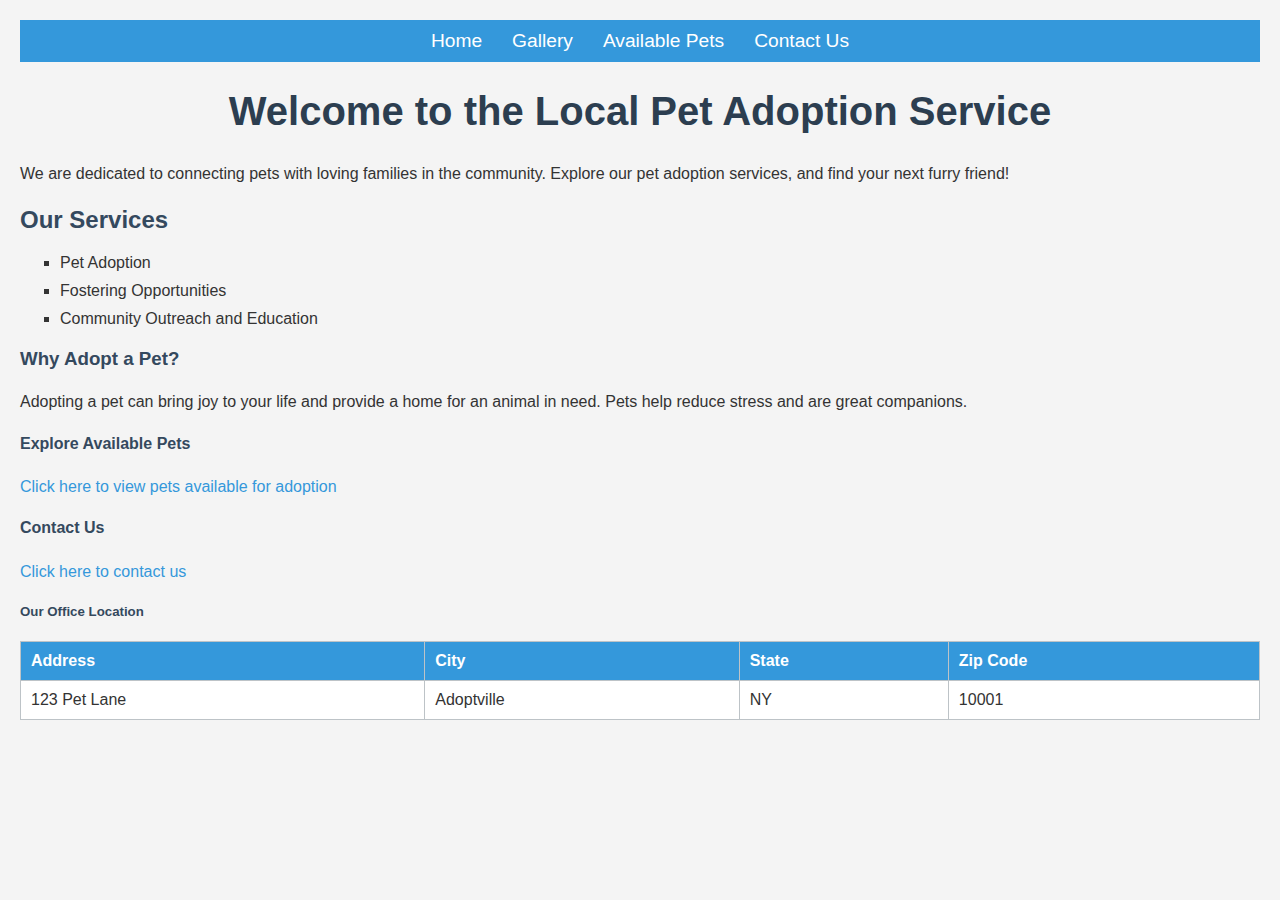
<file: index.html>
<!DOCTYPE html>
<html lang="en">
<head>
    <meta charset="UTF-8">
    <meta name="viewport" content="width=device-width, initial-scale=1.0">
    <link rel="stylesheet" href="styles.css">
    <title>Local Pet Adoption Service</title>
</head>
<body>
    <!-- Add this inside the <body> tag at the top of each HTML file -->
    <nav>
        <ul class="navbar">
            <li><a href="index.html">Home</a></li>
            <li><a href="gallery.html">Gallery</a></li>
            <li><a href="pets.html">Available Pets</a></li>
            <li><a href="contact.html">Contact Us</a></li>
        </ul>
    </nav>


    <h1>Welcome to the Local Pet Adoption Service</h1>
    <p>We are dedicated to connecting pets with loving families in the community. Explore our pet adoption services, and find your next furry friend!</p>

    <h2>Our Services</h2>
    <ul>
        <li>Pet Adoption</li>
        <li>Fostering Opportunities</li>
        <li>Community Outreach and Education</li>
    </ul>

    <h3>Why Adopt a Pet?</h3>
    <p>Adopting a pet can bring joy to your life and provide a home for an animal in need. Pets help reduce stress and are great companions.</p>

    <h4>Explore Available Pets</h4>
    <p><a href="pets.html">Click here to view pets available for adoption</a></p>

    <h4>Contact Us</h4>
    <p><a href="contact.html">Click here to contact us</a></p>

    <h5>Our Office Location</h5>
    <table border="1">
        <tr>
            <th>Address</th>
            <th>City</th>
            <th>State</th>
            <th>Zip Code</th>
        </tr>
        <tr>
            <td>123 Pet Lane</td>
            <td>Adoptville</td>
            <td>NY</td>
            <td>10001</td>
        </tr>
    </table>

</body>
</html>
</file>
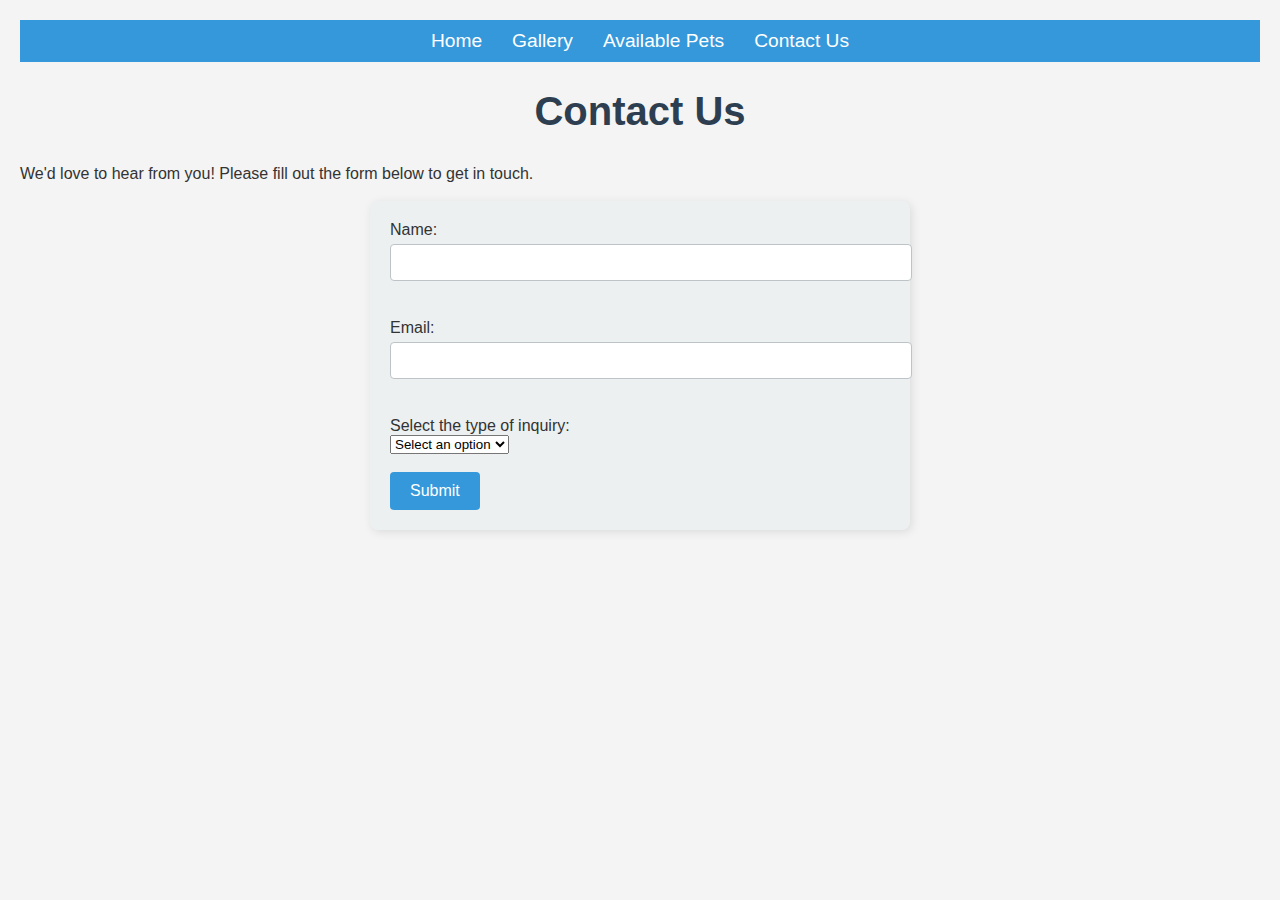
<file: contact.html>
<!DOCTYPE html>
<html lang="en">
<head>
    <meta charset="UTF-8">
    <meta name="viewport" content="width=device-width, initial-scale=1.0">
    <link rel="stylesheet" href="styles.css">
    <title>Contact Us - Local Pet Adoption Service</title>
</head>
<body>
    <nav>
        <ul class="navbar">
            <li><a href="index.html">Home</a></li>
            <li><a href="gallery.html">Gallery</a></li>
            <li><a href="pets.html">Available Pets</a></li>
            <li><a href="contact.html">Contact Us</a></li>
        </ul>
    </nav>

    <h1>Contact Us</h1>
    <p>We'd love to hear from you! Please fill out the form below to get in touch.</p>

    <form action="/submit" method="POST">
        <label for="name">Name:</label><br>
        <input type="text" id="name" name="name" required><br><br>

        <label for="email">Email:</label><br>
        <input type="email" id="email" name="email" required><br><br>

        <label for="inquiryType">Select the type of inquiry:</label><br>
        <select id="inquiryType" required>
            <option value="" disabled selected>Select an option</option>
            <option value="adoption">Adoption Inquiry</option>
            <option value="volunteering">Volunteering</option>
            <option value="donation">Donation</option>
            <option value="general">General Inquiry</option>
        </select><br><br>

        <div id="inputContainer">
            <div id="adoption" class="hidden">
                <label for="petName">Pet Name:</label>
                <input type="text" id="petName" name="petName" placeholder="Name of the pet you're interested in"><br><br>
            </div>
            <div id="volunteering" class="hidden">
                <label for="availability">Availability:</label>
                <input type="text" id="availability" name="availability" placeholder="When can you volunteer?"><br><br>
            </div>
            <div id="donation" class="hidden">
                <label for="donationType">Type of Donation:</label>
                <input type="text" id="donationType" name="donationType" placeholder="Monetary, Supplies, etc."><br><br>
                <label for="donationMessage">Message:</label>
                <textarea id="donationMessage" name="donationMessage" rows="4" cols="50" placeholder="Any additional information about your donation?"></textarea><br><br>
            </div>
            <div id="general" class="hidden">
                <label for="generalMessage">Your Message:</label>
                <textarea id="generalMessage" name="generalMessage" rows="4" cols="50" placeholder="Please describe your inquiry..."></textarea><br><br>
            </div>
        </div>

        <input type="submit" value="Submit">
    </form>

    <script src="js/contact.js"></script>
</body>
</html>
</file>
<file: styles.css>
body {
    font-family: Arial, sans-serif;
    margin: 0;
    padding: 20px;
    background-color: #f4f4f4;
    color: #333;
}

h1 {
    color: #2c3e50;
    font-size: 2.5em;
    text-align: center;
}

h2, h3, h4, h5 {
    color: #34495e;
    margin-top: 20px;
}

p {
    line-height: 1.6;
    margin-bottom: 15px;
}

a {
    color: #3498db;
    text-decoration: none;
}

a:hover {
    text-decoration: underline;
    color: #2980b9;
}

ul {
    list-style-type: square;
    margin: 20px 0;
}

ul li {
    margin-bottom: 10px;
}

img {
    border-radius: 8px;
    margin-right: 10px;
    box-shadow: 2px 2px 10px rgba(0, 0, 0, 0.1);
}

table {
    width: 100%;
    border-collapse: collapse;
    margin-top: 20px;
    background-color: #ecf0f1;
}

table, th, td {
    border: 1px solid #bdc3c7;
    padding: 10px;
    text-align: left;
}

th {
    background-color: #3498db;
    color: white;
}

td {
    background-color: #ffffff;
}

form {
    background-color: #ecf0f1;
    padding: 20px;
    border-radius: 8px;
    max-width: 500px;
    margin: 0 auto;
    box-shadow: 2px 2px 10px rgba(0, 0, 0, 0.1);
}

input[type="text"],
input[type="email"],
textarea {
    width: 100%;
    padding: 10px;
    margin-top: 5px;
    margin-bottom: 20px;
    border: 1px solid #bdc3c7;
    border-radius: 4px;
}

input[type="submit"] {
    background-color: #3498db;
    color: white;
    border: none;
    padding: 10px 20px;
    cursor: pointer;
    border-radius: 4px;
    font-size: 1em;
}

input[type="submit"]:hover {
    background-color: #2980b9;
}

/* Basic styles for the gallery */
.photo-gallery {
    list-style-type: none;
    display: flex;
    flex-wrap: wrap;
    gap: 20px;
}

.photo {
    position: relative;
    display: inline-block;
    width: 200px;
}

.photo img {
    width: 100%;
    height: auto;
    cursor: pointer; 
}

.caption {
    text-align: center;
    margin-top: 8px;
}

.description {
    text-align: center;
    cursor: pointer;
    color: blue;

}

/* Hover feature for description (info) */
.photo .description {
    display: none;
    position: absolute;
    top: 30%;
    left: 50%;
    transform: translate(-50%, -50%);
    background-color: rgba(0, 0, 0, 0.7);
    color: white;
    padding: 5px;
    border-radius: 5px;
}

.photo:hover .description {
    display: block;
}

/* Styles for the floating info box */
.info-box {
    position: fixed;
    top: 50%;
    left: 50%;
    transform: translate(-50%, -50%);
    background-color: rgba(255, 255, 255, 0.9);
    padding: 20px;
    border: 1px solid #ccc;
    box-shadow: 0 4px 8px rgba(0, 0, 0, 0.1);
    visibility: hidden;
    z-index: 100;
    max-width: 400px;
    text-align: center;
}

.info-box h2 {
    margin-top: 0;
}

.info-box a {
    display: block;
    margin-top: 10px;
    color: blue;
    text-decoration: underline;
    cursor: pointer;
}


/* Navigation Bar Styles */
.navbar {
    display: flex;
    justify-content: center;
    background-color: #3498db;
    padding: 10px;
    list-style-type: none;
    margin: 0;
}

.navbar li {
    margin: 0 15px;
}

.navbar a {
    color: white;
    text-decoration: none;
    font-size: 1.2em;
}

.navbar a:hover {
    text-decoration: underline;
}

.hidden {
    display: none;
}

/* Lightbox Styles */
#lightbox {
    position: fixed;
    top: 0;
    left: 0;
    width: 100%;
    height: 100%;
    background: rgba(0, 0, 0, 0.8); 
    display: flex;
    justify-content: center;
    align-items: center;
    visibility: hidden;
    z-index: 9998;
}

#lightbox.visible {
    visibility: visible;
}

#lightbox-content {
    position: relative;
    z-index: 10000;
    max-width: 60%; 
    max-height: 80%; 
}

#lightbox img {
    width: 100%; 
    height: auto; 
    border-radius: 8px;
    box-shadow: 0 4px 8px rgba(0, 0, 0, 0.5);
    cursor: pointer; 
}

#lightbox-close {
    position: absolute;
    top: -20px; 
    right: -20px;
    font-size: 2rem;
    color: white;
    cursor: pointer;
    z-index: 10001;
}

#overlay {
    position: fixed;
    top: 0;
    left: 0;
    width: 100%;
    height: 100%;
    background: rgba(0, 0, 0, 0.7); 
    z-index: 9999;
}
</file>
